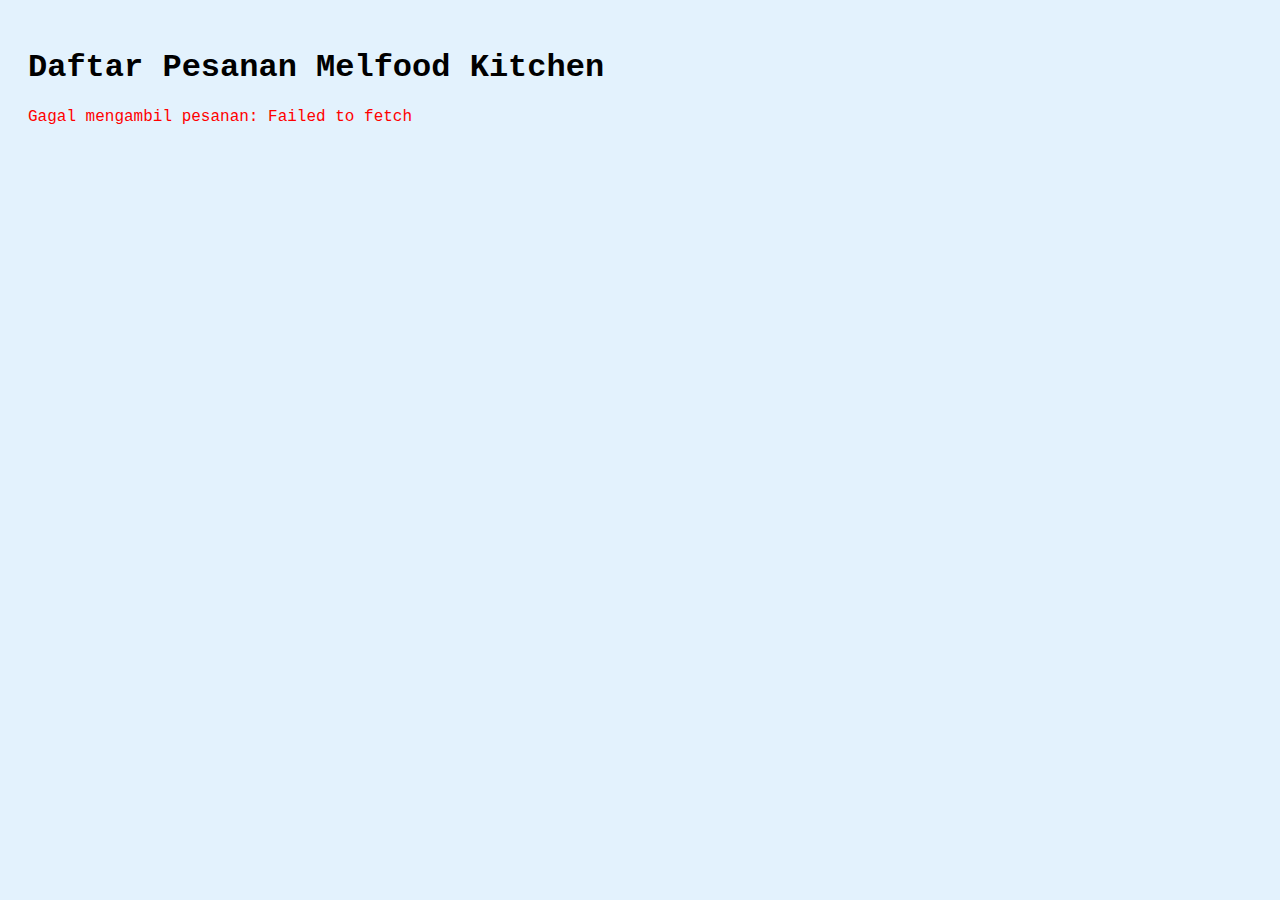
<file: mellfood/kitchen/pages/html/print.html>
<!DOCTYPE html>
<html lang="id">
<head>
  <meta charset="UTF-8" />
  <meta name="viewport" content="width=device-width, initial-scale=1.0"/>
  <title>Struk Melfood Kitchen</title>
  <style>
  body {
    font-family: 'Courier New', monospace;
    background-color: #e3f2fd;
    padding: 20px;
  }

  .order {
    background: #ffffff;
    border-radius: 8px;
    padding: 15px;
    box-shadow: 0 2px 5px rgba(0,0,0,0.1);
    margin-bottom: 20px;
    width: 100%;
    max-width: 350px;
    margin-left: auto;
    margin-right: auto;
  }

  .item {
    display: flex;
    justify-content: space-between;
    font-size: 14px;
    padding: 2px 0;
  }

  .note {
    font-size: 12px;
    font-style: italic;
    color: #666;
  }

  .actions {
    margin-top: 10px;
    display: flex;
    justify-content: flex-end;
    gap: 10px;
  }

  button {
    padding: 6px 10px;
    border: none;
    border-radius: 4px;
    font-weight: bold;
    cursor: pointer;
  }

  .print { background: #0d47a1; color: white; }
  .bluetooth { background: #ffc107; color: black; }
  .done { background: #388e3c; color: white; }

  @media print {
    body {
      background: white;
      padding: 0;
      margin: 0;
    }

    body * {
      visibility: hidden;
    }

    .printable, .printable * {
      visibility: visible;
    }

    .printable {
      position: absolute;
      left: 0;
      top: 0;
      width: 100%;
      padding: 10px;
      font-size: 13px;
      font-family: 'Courier New', monospace;
      line-height: 1.4;
    }

    .actions {
      display: none;
    }

    .order {
      box-shadow: none;
      border: none;
      max-width: 300px;
      margin: 0 auto;
    }

    .item {
      font-size: 13px;
    }

    h1, h2, h3 {
      font-size: 16px;
      text-align: center;
      margin: 4px 0;
    }
  }
</style>

</head>
<body>
  <h1>Daftar Pesanan Melfood Kitchen</h1>
  <div id="container">Memuat pesanan...</div>

  <script>
    const API_URL = "https://mellfood.nasiuduklapangantenis.my.id";
    const container = document.getElementById("container");

    async function fetchOrders() {
      try {
        const res = await fetch(`${API_URL}/api/orders`);
        const orders = await res.json();
        if (!Array.isArray(orders)) throw new Error("Format tidak sesuai");

        container.innerHTML = '';
        orders.forEach(renderOrder);
      } catch (err) {
        container.innerHTML = `<p style="color:red;">Gagal mengambil pesanan: ${err.message}</p>`;
        console.error(err);
      }
    }

    function renderOrder(order) {
      const div = document.createElement("div");
      div.className = "order printable";
      div.id = `order-${order.id}`;

      const itemsHTML = order.items.map(item => `
        <div class="item">
          <span>${item.quantity}x ${item.menu_name}</span>
          <span>Rp ${(item.price_at_purchase * item.quantity).toLocaleString('id-ID')}</span>
        </div>
        <div class="note">Catatan: ${item.notes || '-'}</div>
      `).join('');

      div.innerHTML = `
        <h3>Pesanan #${order.id}</h3>
        <p><strong>Nama:</strong> ${order.customer_name}</p>
        <p><strong>Alamat:</strong> ${order.customer_address || '-'}</p>
        ${itemsHTML}
        <p><strong>Total:</strong> Rp ${parseFloat(order.total_price).toLocaleString('id-ID')}</p>
        <div class="actions">
          <button class="print" onclick="printOrder(${order.id})">Cetak</button>
          <button class="bluetooth" onclick="bluetoothPrint(${order.id})">Bluetooth</button>
          <button class="done" onclick="markAsDone(${order.id})">Selesai</button>
        </div>
      `;

      container.appendChild(div);
    }

    function printOrder(id) {
      document.querySelectorAll(".order").forEach(o => o.style.display = "none");
      const el = document.getElementById(`order-${id}`);
      if (el) el.style.display = "block";
      window.print();
      setTimeout(() => {
        document.querySelectorAll(".order").forEach(o => o.style.display = "");
      }, 500);
    }

    function bluetoothPrint(id) {
      const encodedURL = encodeURIComponent(`${API_URL}/api/orders/${id}/print`);
      window.location.href = `my.bluetoothprint.scheme://${encodedURL}`;
    }

    async function markAsDone(id) {
      try {
        await fetch(`${API_URL}/api/orders/${id}/printed`, { method: 'POST' });
        alert(`Pesanan #${id} ditandai selesai`);
        fetchOrders();
      } catch (err) {
        alert('Gagal menyelesaikan pesanan.');
      }
    }

    fetchOrders();
  </script>
</body>
</html>
</file>
